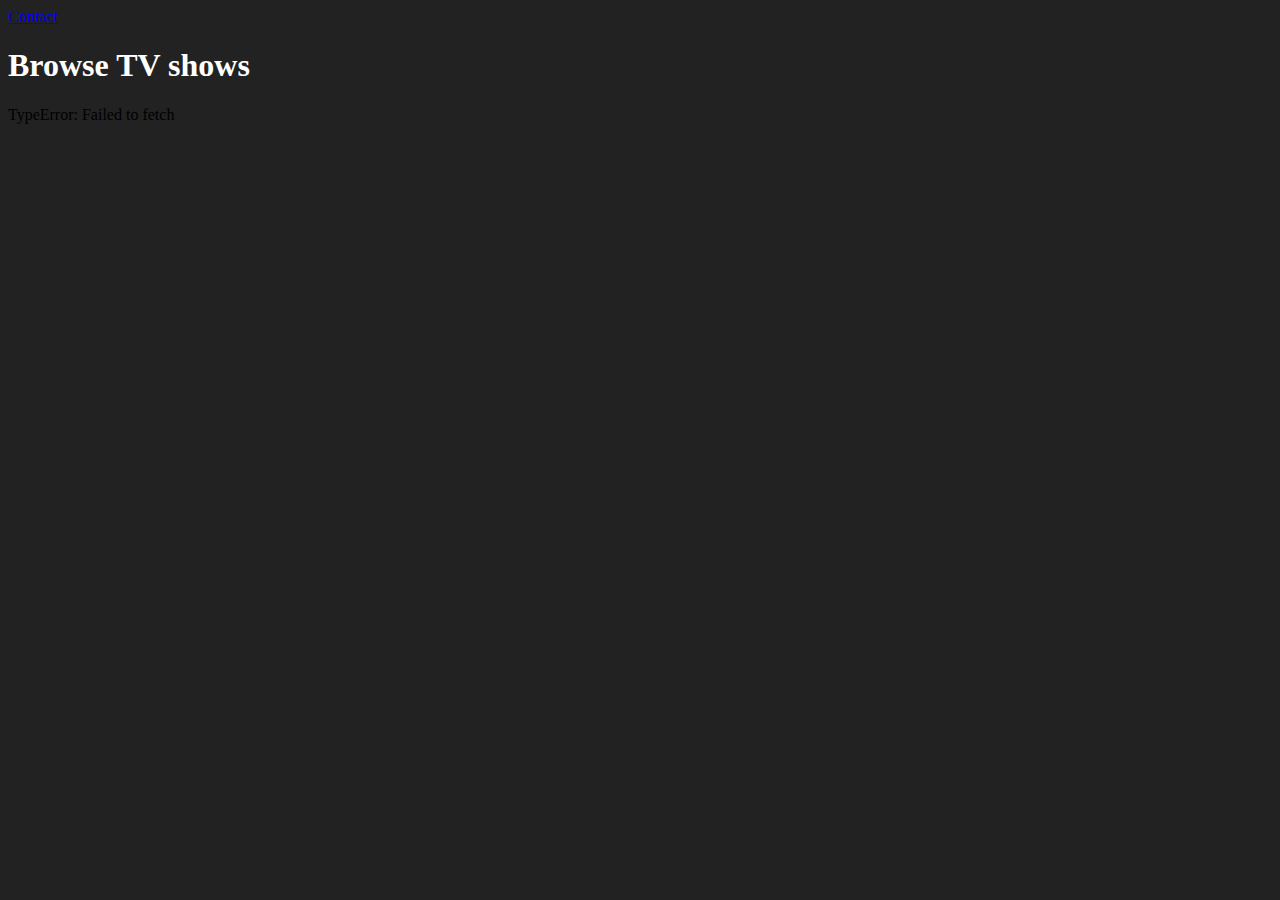
<file: index.html>
<!DOCTYPE html>
<html lang="en">
<head>
    <meta charset="UTF-8">
    <meta http-equiv="X-UA-Compatible" content="IE=edge">
    <meta name="viewport" content="width=device-width, initial-scale=1.0">
    <title>Home</title>
    <link rel="stylesheet" href="css/styles.css">
</head>
<body>
    <header>
        <a href="contact.html" class="contact-btn">Contact</a>
    </header>
    <div class="container">
        <h1>Browse TV shows</h1>
        <div class="results">
            <div class="loader"></div>
        </div>
    </div>
    <script src="js/script.js"></script>
</body>
</html>
</file>
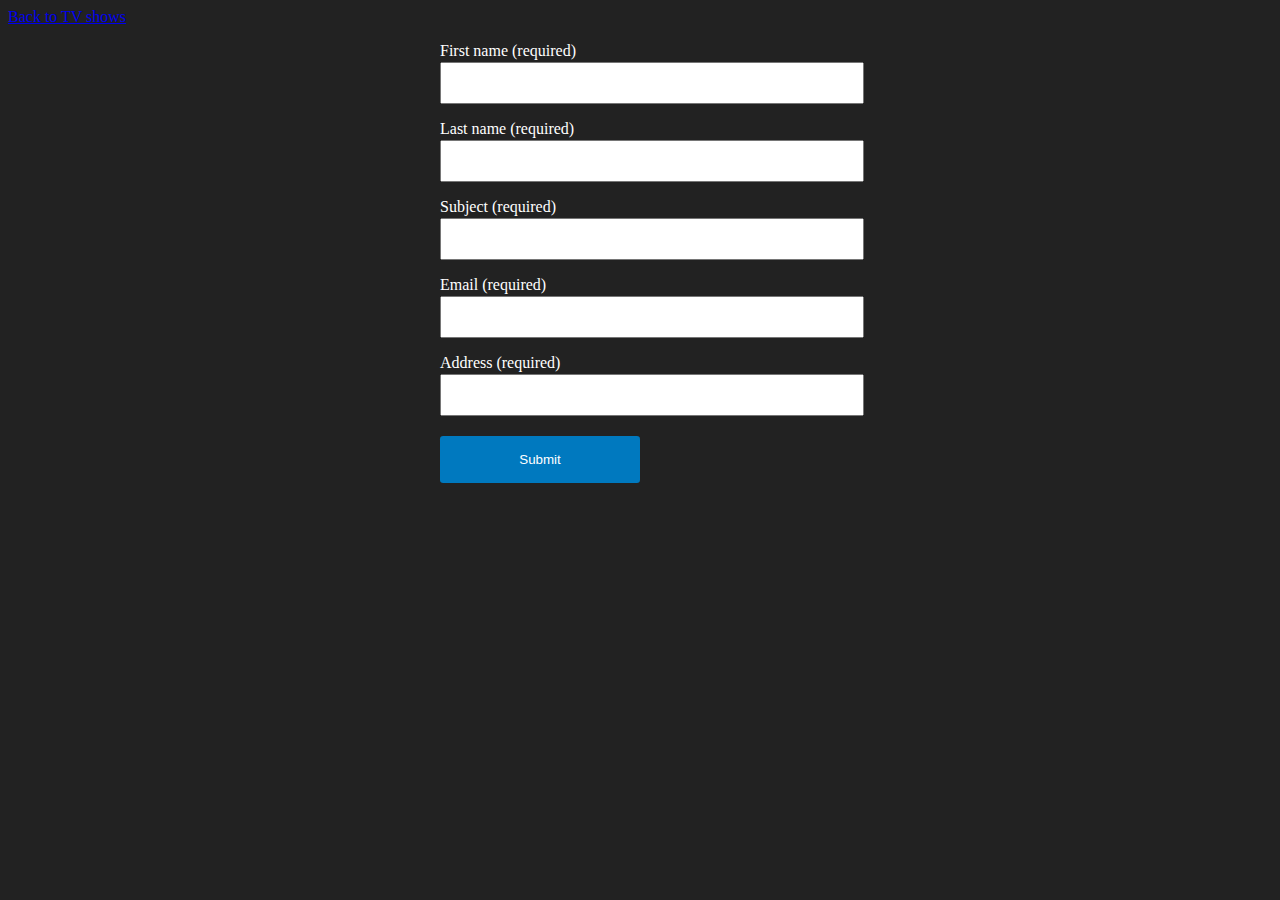
<file: contact.html>
<!DOCTYPE html>
<html lang="en">
<head>
    <meta charset="UTF-8">
    <meta http-equiv="X-UA-Compatible" content="IE=edge">
    <meta name="viewport" content="width=device-width, initial-scale=1.0">
    <title>Contact</title>
    <link rel="stylesheet" href="css/styles.css">
</head>
<body>
    <header>
        <a href="index.html" class="back-btn">Back to TV shows</a>
    </header>
    <main>
        <form id="contactForm">
            <div>
                <label>
                    First name (required)
                    <input name="firstName" id="firstName" />
                </label>
                <div class="form-error" id="firstNameError">please enter your first name</div>
            </div>

            <div>
                <label>
                    Last name (required)
                    <input name="lastName" id="lastName" />
                </label>
                <div class="form-error" id="lastNameError">please enter your last name</div>
            </div>

            <div>
                <label>
                    Subject (required)
                    <input name="subject" id="subject" />
                </label>
                <div class="form-error" id="subjectError">the subject must contain at least 10 characters</div>
            </div>

            <div>
                <label>
                    Email (required)
                    <input name="email" id="email" />
                </label>
                <div class="form-error" id="emailError">Please enter a valid email address</div>
            </div>
           
            <div>
                <label>
                    Address (required)
                    <input name="address" id="address" />
                </label>
                <div class="form-error" id="addressError">the address must contain at least 25 characters</div>
            </div>

            <button>Submit</button>
        </form>
    </main>
    <script src="js/contact.js"></script>
</body>
</html>
</file>
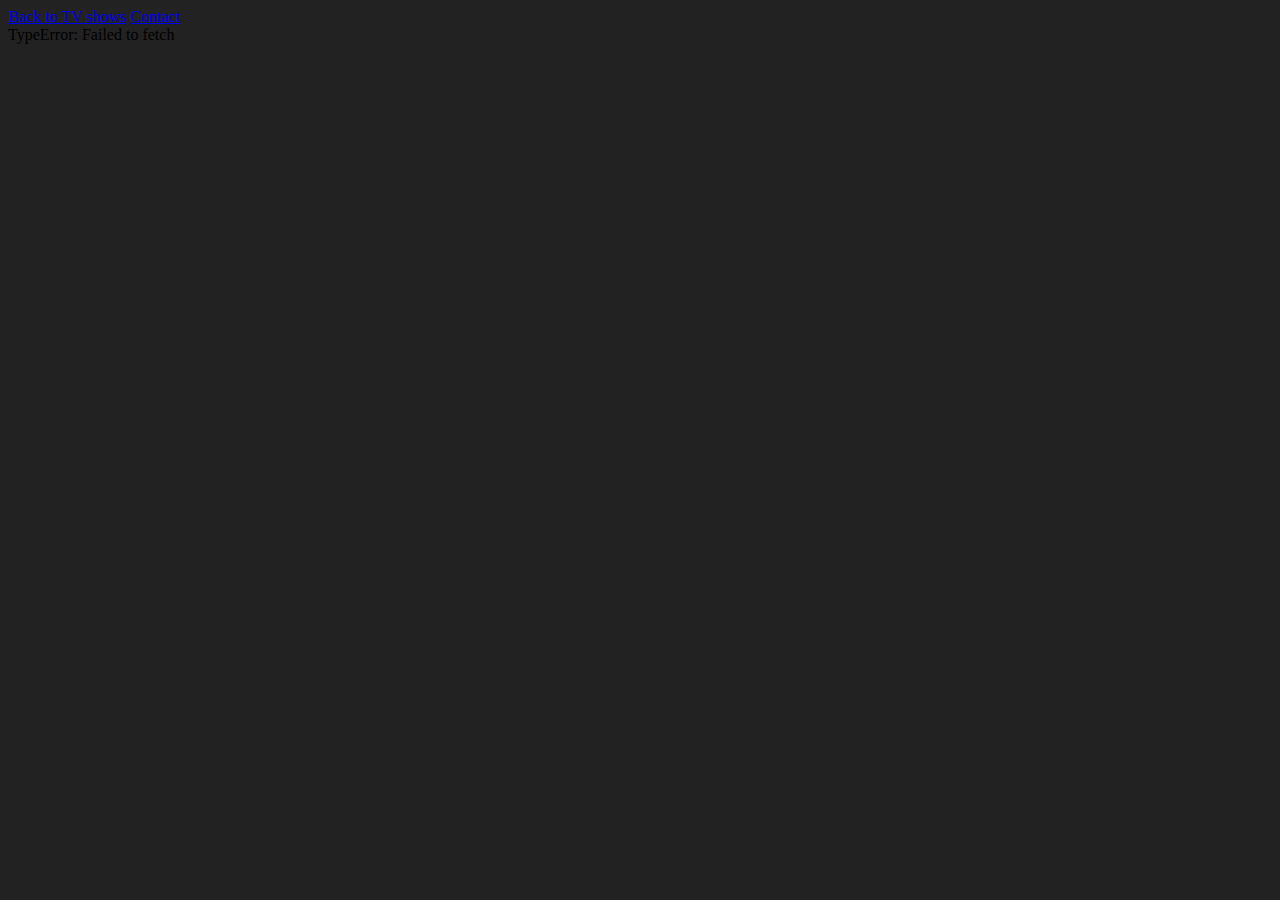
<file: details.html>
<!DOCTYPE html>
<html lang="en">
<head>
    <meta charset="UTF-8">
    <meta http-equiv="X-UA-Compatible" content="IE=edge">
    <meta name="viewport" content="width=device-width, initial-scale=1.0">
    <title>Details</title>
    <link rel="stylesheet" href="css/styles.css">
</head>
<body>
    <header>
        <a href="index.html" class="back-btn">Back to TV shows</a>
        <a href="contact.html" class="contact-btn">Contact</a>
    </header>
    <div class="details-container">
        <div class="details">
            <div class="loader"></div>
        </div>
    </div>
    
    <script src="js/details.js"></script>
</body>
</html>
</file>
<file: css/styles.css>
html {
  margin: 0;
  padding: 0;
}

body {
  font-family: open sans;
  background-color: #222;
}

h1 {
  color: white;
}

h2 {
  color: white;
}

p {
  color: white;
}

.details-rating,
.details-genre,
label {
  color: white;
}

.results {
  display: flex;
  flex-wrap: wrap;
}

.card {
  padding: 1em;
}

.loader {
  border: 10px solid #f3f3f3;
  border-top: 10px solid #0079bf;
  border-radius: 50%;
  width: 50px;
  height: 50px;
  animation: spin 2s linear infinite;
  margin: auto;
  transform: translateX(-50%);
}

@keyframes spin {
  0% {
    transform: rotate(0deg);
  }
  100% {
    transform: rotate(360deg);
  }
}

.details-image {
  height: 291px;
  background-repeat: no-repeat;
}

.form-error {
  display: none;
  color: red;
}

#contactForm {
  max-width: 400px;
  margin: 0 auto;
}

form {
  border-radius: 1rem;
}

input {
  width: 100%;
  margin-top: 2px;
  padding: 10px;
  font-size: 16px;
}

button {
  background: #0079bf;
  border: none;
  width: 200px;
  padding: 1rem;
  color: white;
  margin-top: 20px;
  cursor: pointer;
  border-radius: 0.2rem;
}

label {
  display: block;
  margin-top: 1rem;
}
</file>
